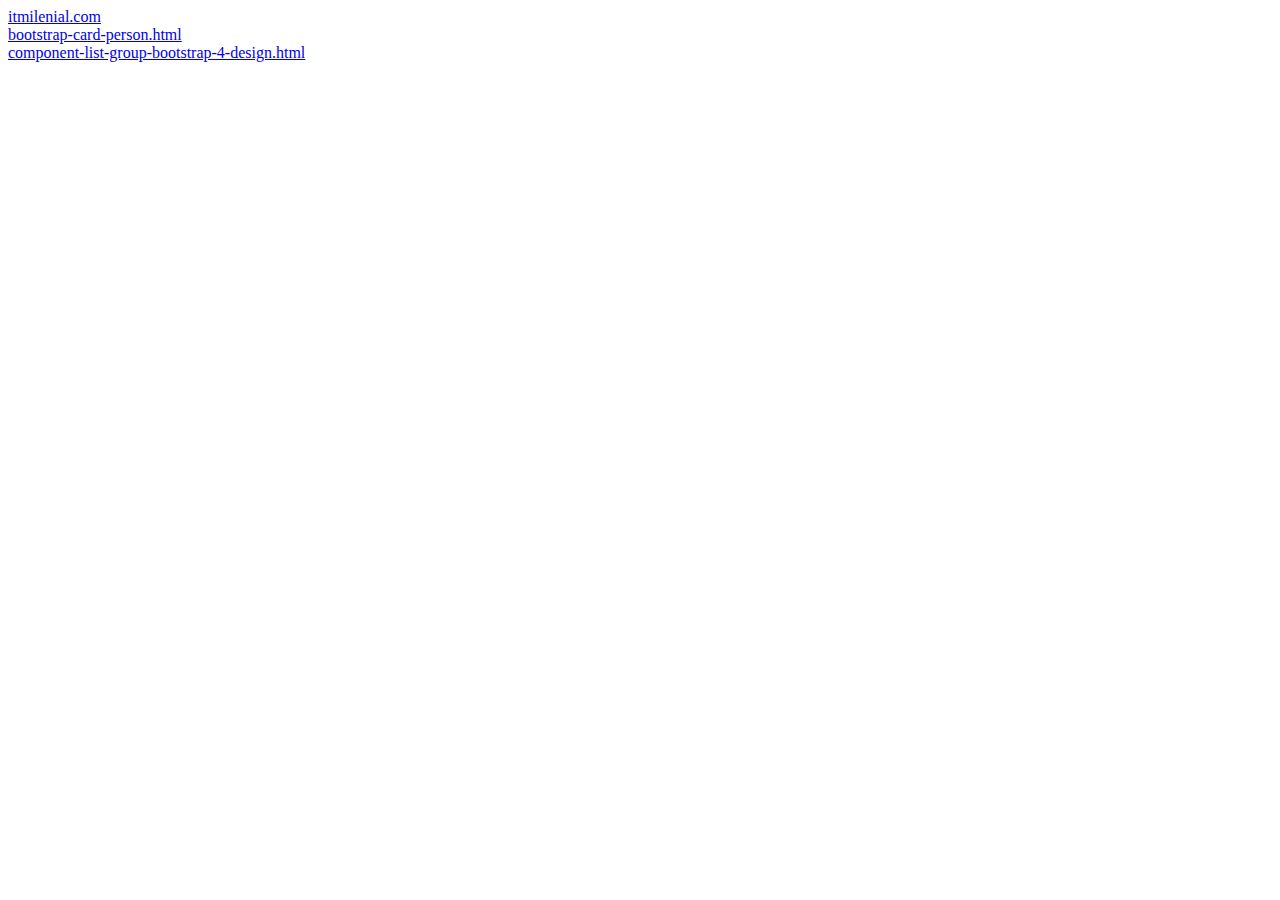
<file: index.html>
<!DOCTYPE html>
<html>
<head>
	<title>onepage - itmilenial.com</title>
</head>
<body>
	<a href="https://itmilenial.com">itmilenial.com</a>
	<br/>
	<a href="https://fhdjg.github.io/onepage/bootstrap-card-person/bootstrap-card-person.html">bootstrap-card-person.html</a>
	<br/>
	<a href="https://fhdjg.github.io/onepage/component-list-group-bootstrap-4-design.html">component-list-group-bootstrap-4-design.html</a>
</body>
</html>
</file>
